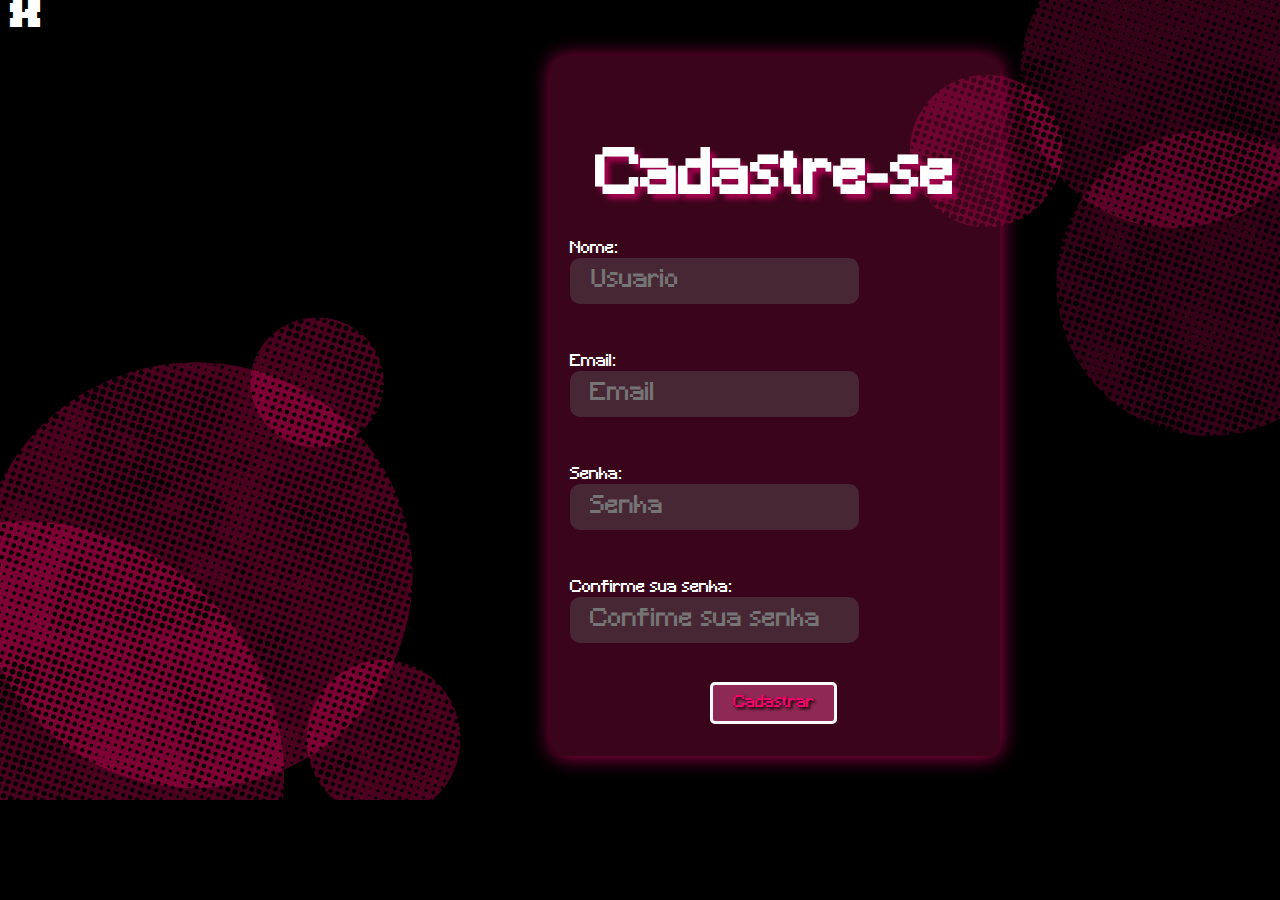
<file: cadastro.html>
<!DOCTYPE html>
<html lang="en">
<head>
    <meta charset="UTF-8">
    <meta http-equiv="X-UA-Compatible" content="IE=edge">
    <meta name="viewport" content="width=device-width, initial-scale=1.0">
    <title>Stargeek</title>
    <link rel="stylesheet" href="css/style.css">
</head>
<body class="cadastro">
    <a href="index.html" class="sair">X</a>
    <div class="div2">
        <h1>Cadastre-se</h1>
        <p>Nome:</p>
        <input type="text" placeholder="Usuario" class="text">
        <p>Email:</p>
        <input type="email" placeholder="Email" class="text">
        <p>Senha:</p>
        <input type="password" placeholder="Senha" class="text">
        <p>Confirme sua senha:</p>
        <input type="password" placeholder="Confime sua senha" class="text">
        <a href="perfil.html" class="entrar8">Cadastrar</a>
    </div>
</body>
</html>
</file>
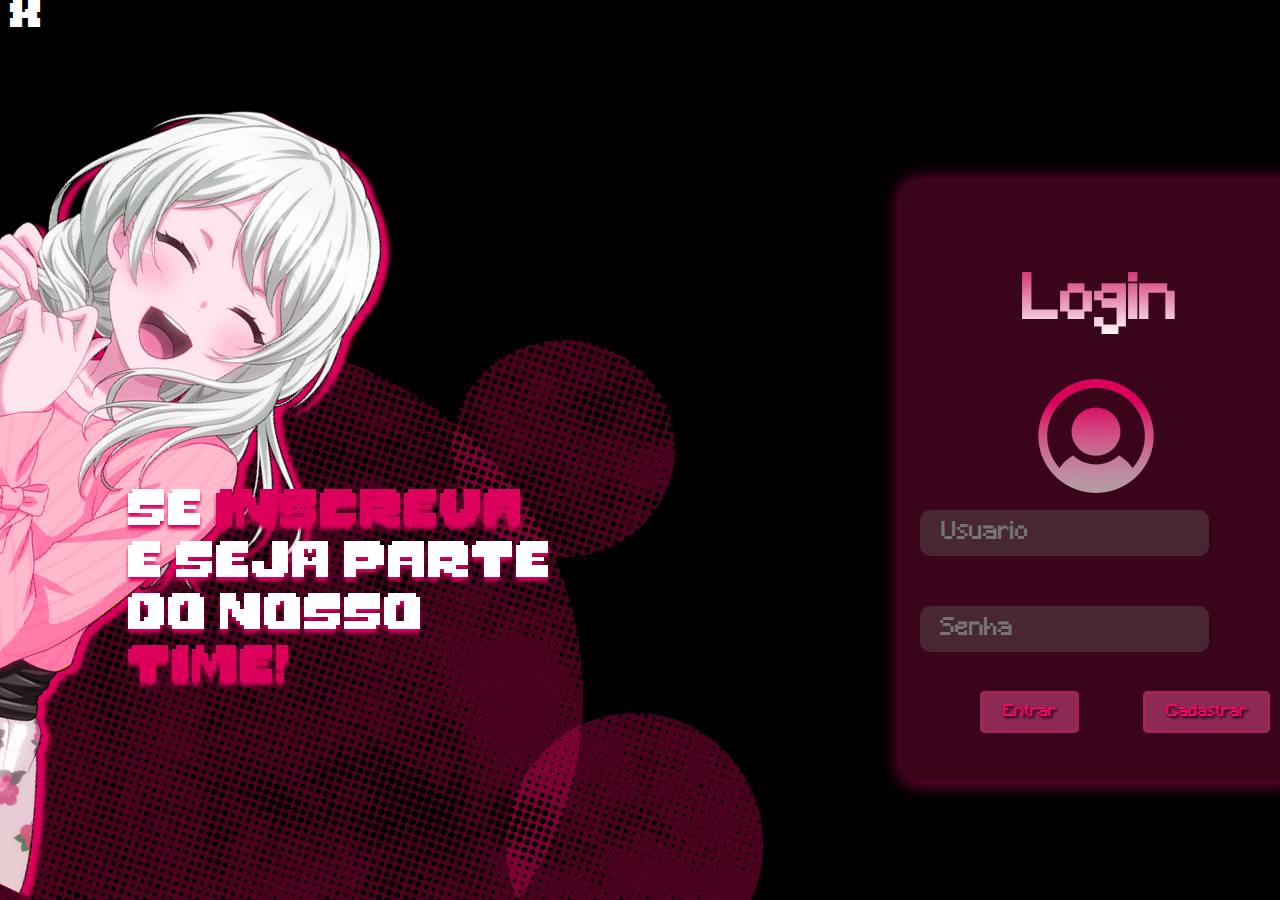
<file: login.html>
<!DOCTYPE html>
<html lang="en">
<head>
    <meta charset="UTF-8">
    <meta http-equiv="X-UA-Compatible" content="IE=edge">
    <meta name="viewport" content="width=device-width, initial-scale=1.0">
    <title>Stargeek</title>
    <link rel="stylesheet" href="css/style.css" >
</head>
<body class="Login">
    <a href="index.html" class="sair">X</a>
    <div class="div">
        <h1>Login</h1>
        <img class="usuario" src="./img/ph_user-circle-fill.png">
        <input type="text" placeholder="Usuario" class="text">
        <input type="password" placeholder="Senha" class="text">
        <a href="perfil.html" class="entrar">Entrar</a>
        <a href="cadastro.html" class="entrar">Cadastrar</a>
    </div>
</body>

</html>
</file>
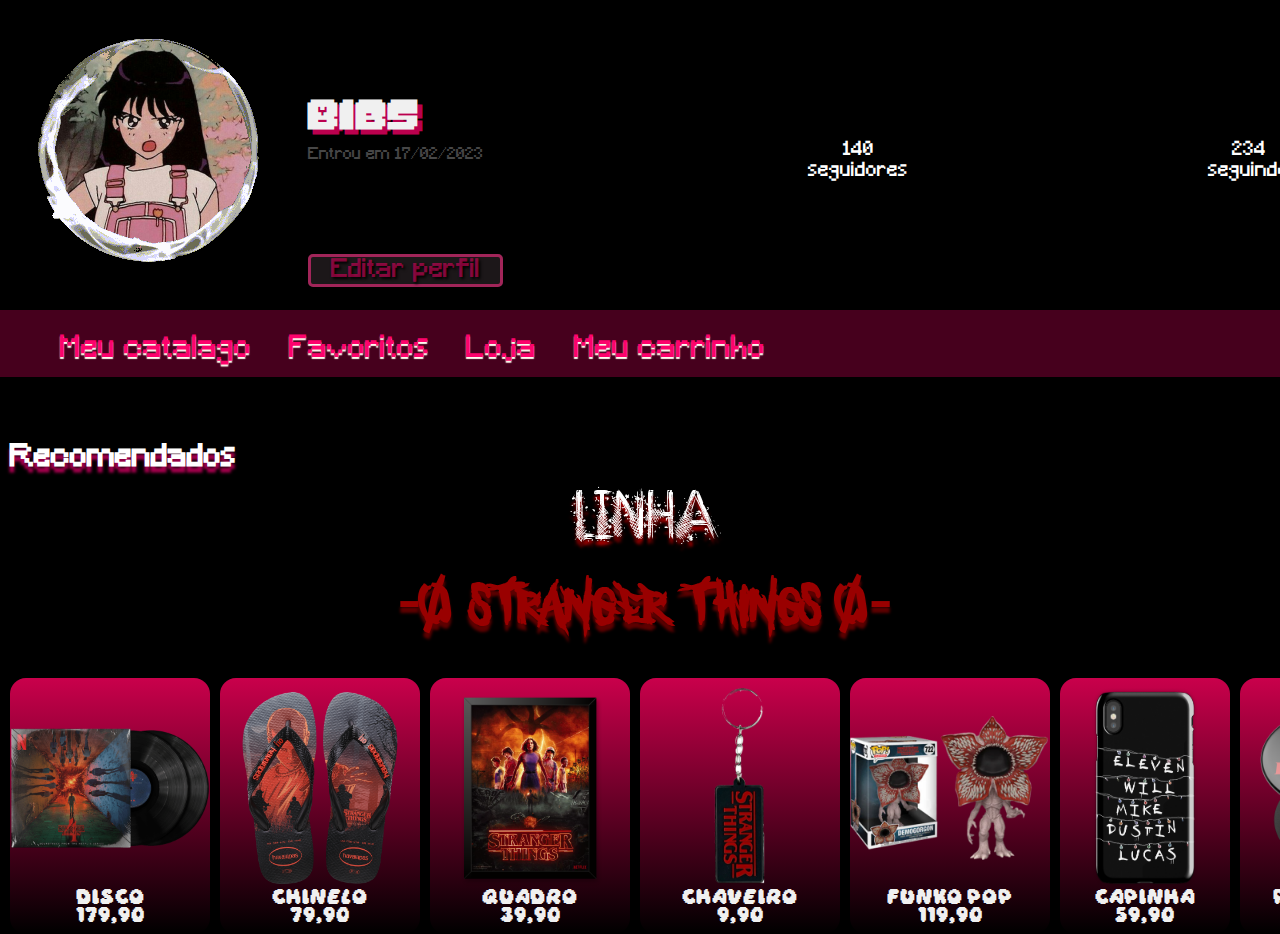
<file: perfil.html>
<!DOCTYPE html>
<html lang="en">

<head>
    <meta charset="UTF-8">
    <meta http-equiv="X-UA-Compatible" content="IE=edge">
    <meta name="viewport" content="width=device-width, initial-scale=1.0">
    <title>Stargeek</title>
    <link rel="stylesheet" href="css/style.css">
</head>
<!--uuuuhuuuul-->
<body class="perfil">
    <div class="perfil7">
        <div>
            <img class="moldura" src="./img/moldura.gif">
            <div class="fu">
                <h1>Bibs</h1>
                <p class="gugu">Entrou em 17/02/2023</p>
                <a href="#" class="hugo">Editar perfil</a>
            </div>
        </div>
        <div>
            <div class="follow seguidores">
                <p>140</p>
                <p>seguidores</p>
            </div>
            <div class="follow seguindo">
                <p>234</p>
                <p>seguindo</p>
            </div>
        </div>
    </div>

    <div class="listinha">
        <ul>
            <a href="inicial.html" class="entrar5">Meu catalago</a>
            <a href="#" class="entrar5">Favoritos</a>
            <a href="#" class="entrar5">Loja</a>
            <a href="#" class="entrar5">Meu carrinho</a>
        </ul>
    </div>
    <div class="titulo">
        <h1>Recomendados</h1>
        <p> Linha</p>
        <h6>-0 Stranger Things 0-</h6>
    </div>
    <br>
    <div class="filmes">
        <div class="capa4">
            <img src="./img/9-2.webp">
            <p class="nome">Disco</p>
            <p class="preco">179,90</p>
        </div>
        <div class="capa4">
            <img src="./img/4144265_0090_HAVAIANAS-STRANGER-THINGS-CCXP_C.webp">
            <p class="nome">Chinelo</p>
            <p class="preco">79,90</p>
        </div>
        <div class="capa4">
            <img src="./img/download.png">
            <p class="nome">Quadro</p>
            <p class="preco">39,90</p>
        </div>
        <div class="capa4">
            <img src="./img/ChaveiroStrangerThings.webp">
            <p class="nome">Chaveiro</p>
            <p class="preco">9,90</p>
        </div>
        <div class="capa4">
            <img src="./img/467f055-fun34787-500x500_1200x1200.webp">
            <p class="nome">Funko Pop</p>
            <p class="preco">119,90</p>
        </div>
        <div class="capa4">
            <img src="./img/36e2d3c660d41e8c208e1173c2081eb1.png">
            <p class="nome">Capinha</p>
            <p class="preco">59,90</p>
        </div>
        <div class="capa4">
            <img src="./img/02c4d3cd8b71497e212a81a7d9379f21.png">
            <p class="nome">Popsocket</p>
            <p class="preco">19,90</p>
        </div>
    </div>

</body>

</html>
</file>
<file: css/style.css>
.Login {
    background-color: black;
    background-image: url(../img/Group\ 6.png);
    background-repeat: no-repeat;
    
}
* {
    margin: 0%;
    padding: 0%;
    box-sizing: border-box;
}
.entrar {
    padding: 10px 20px;
    background-color: #8D2954;
    border-radius: 5px;
    text-decoration: none;
    color: #FC036C;
    border: 3px solid #A12559;
    font-family: "Minecraft.ttf";
    text-shadow: 2px 2px 3px black;
    font-weight: 400;
    margin-bottom: 10%;
    margin-left: 60px;
}
@font-face {
    font-family: "Minecraft.ttf";
    src: url(../Minecraft.ttf) format(truetype);
}
@font-face {
    font-family: "daydream";
    src: url(../Daydream.ttf);
}
.div {
    padding: 10px 20px;
    width: 400px;
    height: 600px;
    background-color: #af105255;
    border: #ffffff;
    border-radius: 15px;
    margin-left: 900px;
    margin-top: 150px;
    box-shadow: 1px 1px 20px #a8004f;
}
.text {
    padding: 10px 20px;
    background-color: #482735;
    border: 5px;
    border-radius: 10px;
    font-family: "Minecraft.ttf";
    font-size: 150%;
    margin-bottom: 50px;
}
.div > h1 {
    font-family: "Minecraft.ttf";
    text-align: center;
    color: #d23677;
    margin-bottom: 30px;
    margin-top: 80px;
    font-size: 60px;
    border:9px 5px black;
    background: -webkit-linear-gradient(#d23677, #ffffff);
    -webkit-background-clip: text;
    -webkit-text-fill-color: transparent;
}

@font-face {
    font-family: "MonsterFriendFore";
    src: url(../MonsterFriendFore.ttf) format(truetype);
}
.sair {
    color: #ffffff;
    text-decoration: none;
    font-size: 30px;
    margin-bottom: 0;
    margin-left: 10px;
    font-family: "MonsterFriendFore";
}
.index {
    background-image: url(../img/Group\7.png);
    background-repeat: no-repeat;
    background-size: contain;
    background-color: #000;
}
.entrarr {
    padding: 10px 30px;
    background-color: #8D2954;
    border-radius: 5px;
    text-decoration: none;
    color: #FC036C;
    border: 3px solid #A12559;
    font-family: "Minecraft.ttf";
    text-shadow: 2px 2px 3px black;
    font-weight: 500;
    margin-left: 700px;
    margin-top: 100px;
    font-size: 25px;
    box-shadow: 0px 10px 80px #ffffff;
}
.loginn {
    margin-top: 50px;
}
.logo {
    margin-left: 570px;
    margin-top: 200px;
}
footer {
    margin-top: 500px;
    background-color: #000;
}
.baxo {
    margin-top: 500px;
    width: 200px;
    height: 600px;
    background-color: #000;
}
.foot {
    margin-left: 200px;
    width: 1000px;
}
.cadastro{
    background: rgb(0,0,0);
    background-repeat: no-repeat;
    height: 800px;
}
.nobara {
    height: 800px;
    margin-left: 282px;
}
.preto {
    opacity: 0.5;
    height: 800px;
}
.inicial {
    background-image: url(../img/MacBook\ Air\ -\ 6.png);
    background-size: contain;
}
.cabecalho {
    background-color: #bb004eb7;;
    display:flex;
    justify-content: space-between;
    padding-left: 20px;
    padding-right: 20px;
}
.cabecalho > img {
    height: 60px;
}
.menu {
    display:flex;
    align-items: center;

}
.menu > li {
    height: 60px;
    display: flex;
    align-items: center;
}
.menu > li > a {
    color: white;
    text-decoration: none;
    text-shadow: 2px 2px black;
    font-weight: bold;
    margin-right: 20px;
    margin-left: 20px;
}
.menu > li:hover {
    background-color: #bb004e;
}
.icone {
    margin-top: 5px;
}
.ok {
    display: flex;
}
.ok > p {
    margin-top: 23px;
    margin-left: 15px;
    font-family: "Minecraft.ttf";
    color: #ffffff;
}
.filmes {
    overflow: scroll;
    display: flex;
    margin-top: 120px;
}
.filmes::-webkit-scrollbar {
    display: none;
}
.capa > img {
    margin-left: 10px;
    margin-top: 0;
}
.titulo > h1 {
    text-align: left;
    font-size: 30px;
    color: #ffffff;
    margin-top: 65px;
    margin-bottom: -100px;
    margin-left: 10px;
    text-shadow: 0px 6px 3px #a8004f;
    font-family: "Minecraft.ttf"
}
.titulo > p {
    text-align: center;
    font-size: 70px;
    color: #ffffff;
    margin-top: 100px;
    margin-bottom: -100px;
    margin-left: 10px;
    text-shadow: 0px 6px 3px #a80000;
    font-family: "art";
}
.titulo > h6 {
    text-align: center;
    font-size: 70px;
    color: #990000;
    margin-top: 100px;
    margin-bottom: -100px;
    margin-left: 10px;
    text-shadow: 0px 6px 3px #5e0000;
    font-family: "satan";
}
.titulo {
    margin-bottom: -100px;
}
.tamanho {
    width: 200px;
    height: 270px;
}
.tamanho2 {
    width: 300px;
}
.perfil {
    background-image: url(../img/MacBook\ Air\ -\ 7.png);
    background-repeat: no-repeat;
    background-color: #000;
}
.moldura {
    margin-left: -12px;
    margin-top: -10px;
}
.fu {
    text-align: justify;
    margin-top: 100px;
}
.fu > h1 {
    color: #f0f0f0;
    font-family: "MonsterFriendFore";
    text-shadow: 5px 5px 0px #bb004e;
    margin-bottom: 15px;
}
.fu > p {
    color: #ffffff49;
    margin-bottom: 10px;
}

.perfil7 {
    display: flex;
    flex-direction: row;
    font-family: "Minecraft.ttf";
    justify-content: space-between;
}
.perfil7 > div {
    display: flex;
}
.entrar5 {
    text-decoration: none;
    color: #FC036C;
    font-family: "Minecraft.ttf";
    text-shadow: 2px 2px 3px black;
    font-weight: 400;
    text-shadow: 0px 2px 1px floralwhite
}
.listinha {
    background-color: #8b003a80;
    padding: 10px;
}
.listinha > ul {
    margin-top: 10px;
    margin-left: 50px;
    font-size: 30px;
}
.listinha > ul > a {
    margin-right: 30px;
}
.entrar5:hover {
    text-decoration: underline;
}
.filmes {
    overflow: scroll;
    display: flex;
    margin-top: 120px;
}
.filmes::-webkit-scrollbar {
    display: none;
}
.capa2 > img {
    margin-left: 5px;
    margin-top: 0;
}
.capa4 {
    padding: 10px 10px;
    width: 200px;
    background: rgb(0,0,0);
    background: linear-gradient(0deg, rgba(0,0,0,1) 0%, rgba(212,0,79,0.9473039215686274) 100%);
    border-radius: 16px;
    display: flex;
    flex-direction: column;
    align-items: center;
    margin-left: 10px;
}
.capa4 > p {
    color: #f0f0f0;
}
.capa4 > img {
    max-height: 200px;
    max-width: 200px;
}
.nome {
    font-family: "daydream";
    font-size: smaller;
    color: #bb004e;
}
.preco {
    font-family: "daydream";
    font-size: small;
    color: #bb004e;
}
.usuario {
    margin-left: 105px;
}
.hugo {
    padding: 1px 20px;
    background-color: #4a3c4262;
    border-radius: 5px;
    text-decoration: none;
    color: #fc036b85;
    border: 3px solid #A12559;
    font-family: "Minecraft.ttf";
    text-shadow: 2px 2px 3px black;
    font-size: 25px;
    height: 30px;
}
.follow {
    color: #ffffff;
    text-align: center;
    font-size: larger;
}
.seguindo {
    margin-top:140px ;
    margin-right: 100px;
}
.seguidores {
    margin-top: 140px;
    margin-right: 300px;
}
.wrapper {
    height: 400px;
    display: flex;
    align-items: center;
    justify-content: center;
  }
  
  .wrapper a {
    display: inline-block;
    text-decoration: none;
    border-radius: 3px;
    text-transform: uppercase;
    color: #585858;
    font-family: "Roboto", sans-serif;
  }
  
  .modal {
    visibility: hidden;
    opacity: 0;
    position: absolute;
    top: 0;
    right: 0;
    bottom: 0;
    left: 0;
    display: flex;
    align-items: center;
    justify-content: center;
    background: rgba(0, 0, 0, 0.736);
    transition: all 0.4s;
  }

  .list-filmes {
    display: flex;
    overflow: scroll;
}
.list-filmes::-webkit-scrollbar{
    display: none;
}
.tit > h1 {
    text-align: left;
    font-size: 30px;
    color: #ffffff;
    margin-top: 35px;
    margin-left: 10px;
    text-shadow: 0px 6px 3px #a8004f;
    font-family: "Minecraft.ttf"
}
  .modal:target {
    visibility: visible;
    opacity: 1;
  }
  
  .content {
    border-radius: 4px;
    position: relative;
    width: 600px;
    background: #000000;
    padding: 1em 2em;
    box-shadow: 10;
    color: floralwhite;
  }
  
  .footer {
    text-align: right;
    margin-top: 50px;
  }
  
  .close {
    position: absolute;
    top: 10px;
    right: 10px;
    color: #ffffff;
    text-decoration: none;
  }
  
  .footer-btn-close {
    width: 150px;
    padding: 10px;
    text-decoration: none;
    background-color: rgba(87, 87, 87, 0.314);
    color: #ffffff;
    border-radius: 3px;
  }
  .fodinha {
    margin-top: -109px;
    margin-bottom: -100px;
  }
.capa6 {
    padding: 5px 5px;
    width: 100px;
    border-radius: 16px;
    display: flex;
    flex-direction: column;
    align-items: center;
    margin-left: 10px;
}
.capa6 > a > img {
    max-height: 130px;
    max-width: 130px;
}
.nome3 {
    font-family: "daydream";
    font-size: 10px;
    color: #ffffff;
}
.tudinho {
    display: flex;
    flex-direction: row;
} 
@font-face {
    font-family:"jmh" ;
    src: url(../JMH\Typewriter.ttf);
}
.content > h1 {
    font-family: "jmh";
}
.content > p {
    font-family: "jmh";
    margin-bottom: 15px;
}
.content > img {
    margin-bottom: 15px;
}
@font-face {
    font-family: "grunge";
    src: url(../grunge_zinda_bad.ttf);
}
@font-face {
    font-family: "art";
    src: url(../Art\ Class.ttf);
}
@font-face {
    font-family: "satan";
    src: url(../who\ asks\ satan.ttf);
}
.ruim:hover {
    content: url(../img/6ae03-tumblr_mgp9ce2kgn1s31fnio1_500.webp);
    height: 200px;
    width: 300px;
    transition: all 0.4s;
}
.ruim {
    width: 300px;
    margin-right: 10px;
}
.ruim2 {
    width: 300px;
    margin-right: 10px;
}
.ruim2:hover {
    content: url(../img/tumblr_832f2af32afe7805c4c8035327a22022_00286ffd_400.webp);
    height: 200px;
    width: 300px;
    transition: all 0.4s;
}
.ruim3 {
    width: 300px;
    margin-right: 10px;
}
.ruim3:hover {
    content: url(../img/tumblr_lpf8k87rbp1r11s6do1_500.gif);
    height: 200px;
    width: 300px;
    transition: all 0.4s;
}
.ruim4 {
    width: 300px;
    margin-right: 10px;
}
.ruim4:hover {
    content: url(../img/Eu-Nunca-Devi-e-Paxton.gif);
    height: 200px;
    width: 300px;
    transition: all 0.4s;
}
.ruim5 {
    width: 300px;
    margin-right: 10px;
}
.ruim5:hover {
    content: url(../img/screamqueens08.webp);
    height: 200px;
    width: 300px;
    transition: all 0.4s;
}
.ruim6 {
    width: 300px;
    margin-right: 10px;
}
.modal2 {
    visibility: hidden;
    opacity: 0;
    position: absolute;
    top: 0;
    right: 0;
    bottom: 0;
    left: 0;
    display: flex;
    align-items: center;
    justify-content: center;
    background: rgba(0, 0, 0, 0.736);
    transition: all 0.4s;
  }
  
  .modal2:target {
    visibility: visible;
    opacity: 1;
  }
  .content2 {
    border-radius: 4px;
    position: relative;
    width: 600px;
    background: #000000;
    padding: 1em 2em;
    box-shadow: 10;
    color: floralwhite;
  }
  .content2 > h1 {
    font-family: "jmh";
}
.content2 > p {
    font-family: "jmh";
    margin-bottom: 15px;
}
.content2 > img {
    margin-bottom: 15px;
}
.gato {
    margin-bottom: 35px;
}
.div2 {
    padding: 10px 20px;
    width: 450px;
    height: 700px;
    background-color: #af105255;
    border: #ffffff;
    border-radius: 15px;
    margin-left: 550px;
    margin-top: 25px;
    box-shadow: 1px 1px 20px #a8004f;
}
.div2 > h1 {
    font-family: "Minecraft.ttf";
    text-align: center;
    color: #ffffff;
    margin-bottom: 30px;
    margin-top: 80px;
    font-size: 60px;
    border:9px 5px black;
    text-shadow: 5px 5px 5px#a70050;
}
.usuario2 {
    margin-left: 105px;
}
.cadastro {
    background-image: url(../img/bucete.png);
    background-size: 100%;
}
.entrar8 {
    padding: 10px 20px;
    background-color: #8D2954;
    border-radius: 5px;
    text-decoration: none;
    color: #FC036C;
    border: 3px solid #fbfbfb;
    font-family: "Minecraft.ttf";
    text-shadow: 2px 2px 3px black;
    font-weight: 400;
    margin-bottom: 10%;
    margin-left: 140px;
}
.div2 > p {
    color: #ffffff;
    font-family: "Minecraft.ttf";
}
.modal3 {
    visibility: hidden;
    opacity: 0;
    position: absolute;
    top: 0;
    right: 0;
    bottom: 0;
    left: 0;
    display: flex;
    align-items: center;
    justify-content: center;
    background: rgba(0, 0, 0, 0.736);
    transition: all 0.4s;
  }
  
  .modal3:target {
    visibility: visible;
    opacity: 1;
  }
  .content3 {
    border-radius: 4px;
    position: relative;
    width: 600px;
    background: #000000;
    padding: 1em 2em;
    box-shadow: 10;
    color: floralwhite;
  }
  .content3 > h1 {
    font-family: "jmh";
}
.content3 > p {
    font-family: "jmh";
    margin-bottom: 15px;
}
.content3 > img {
    margin-bottom: 15px;
}
.modal4 {
    visibility: hidden;
    opacity: 0;
    position: absolute;
    top: 0;
    right: 0;
    bottom: 0;
    left: 0;
    display: flex;
    align-items: center;
    justify-content: center;
    background: rgba(0, 0, 0, 0.736);
    transition: all 0.4s;
  }
  
  .modal4:target {
    visibility: visible;
    opacity: 1;
  }
  .content4 {
    border-radius: 4px;
    position: relative;
    width: 600px;
    background: #000000;
    padding: 1em 2em;
    box-shadow: 10;
    color: floralwhite;
  }
  .content4 > h1 {
    font-family: "jmh";
}
.content4 > p {
    font-family: "jmh";
    margin-bottom: 15px;
}
.content4 > img {
    margin-bottom: 15px;
}
.modal5 {
    visibility: hidden;
    opacity: 0;
    position: absolute;
    top: 0;
    right: 0;
    bottom: 0;
    left: 0;
    display: flex;
    align-items: center;
    justify-content: center;
    background: rgba(0, 0, 0, 0.736);
    transition: all 0.4s;
  }
  
  .modal5:target {
    visibility: visible;
    opacity: 1;
  }
  .content5 {
    border-radius: 4px;
    position: relative;
    width: 600px;
    background: #000000;
    padding: 1em 2em;
    box-shadow: 10;
    color: floralwhite;
  }
  .content5 > h1 {
    font-family: "jmh";
}
.content5 > p {
    font-family: "jmh";
    margin-bottom: 15px;
}
.content5 > img {
    margin-bottom: 15px;
}
.scream {
    max-width: 90%;
}
.add {
    visibility: hidden;
    opacity: 0;
    position: absolute;
    top: 0;
    right: 0;
    bottom: 0;
    left: 0;
    display: flex;
    align-items: center;
    justify-content: center;
    background: rgba(0, 0, 0, 0.736);
    transition: all 0.4s;
  }
  
  .add:target {
    visibility: visible;
    opacity: 1;
  }
  .gugu {
    width: 500px;
    height: 100px;
  }
</file>
